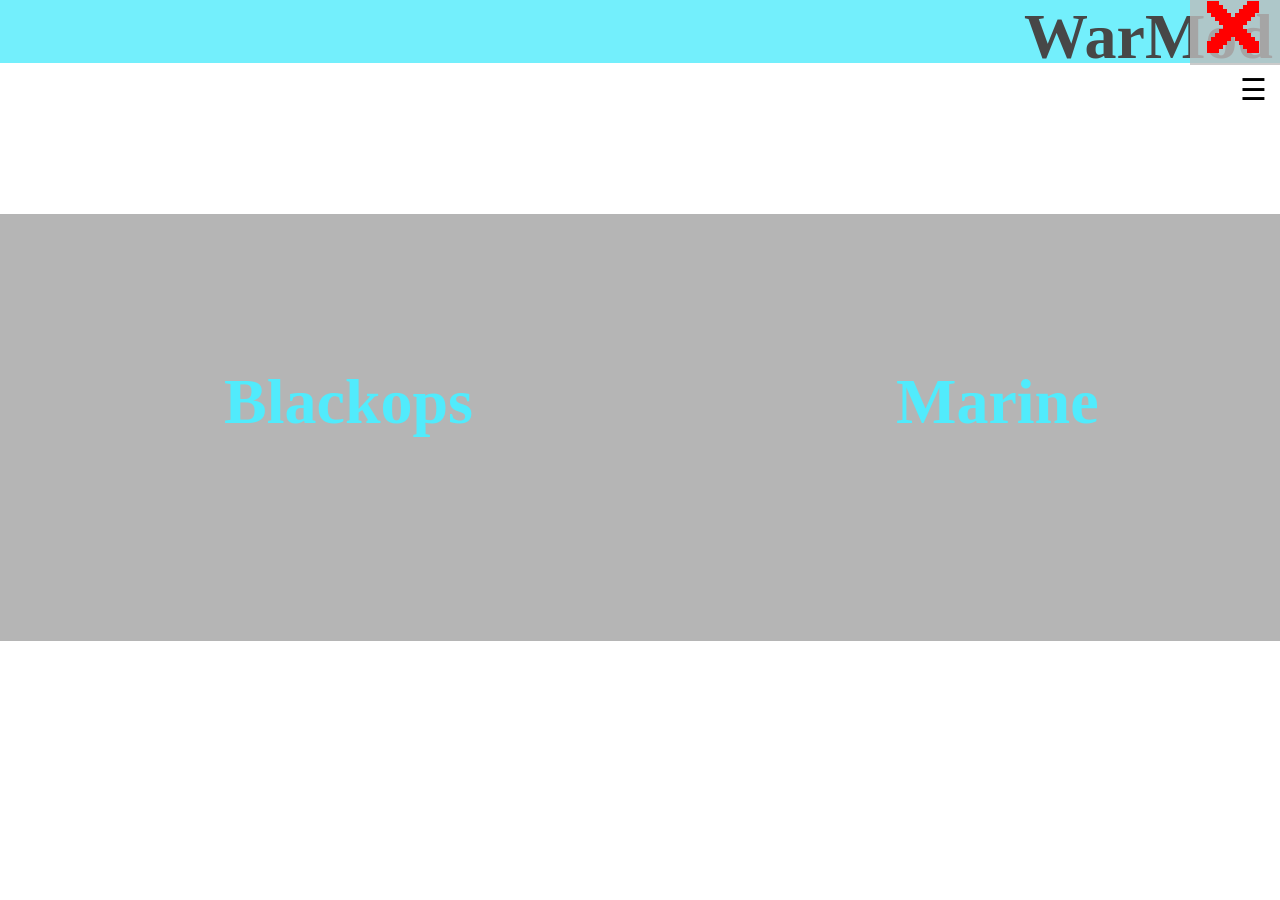
<file: WarMod/ui/index.html>
<!DOCTYPE html>
<html lang="en">
<head>
    <meta charset="UTF-8">
    <title>Document</title>
    <link rel="stylesheet" href="style.css">
</head>
<body>
    <article id="article">
        <header id="header">

        </header>
        <span id="closeNUIbtn" onclick="CloseNUI()">🞬</span>
        <span id="btn" onclick="openNav()">&#9776;</span>
        <div id="myNav" class="overlay">
            <a id="closebtn" onclick="closeNav()">🞬</a>
            <div class="playersContent">
                <h1>Players</h1>
                <div id="pll">
                    <h2 class="teamname" id="bo">Blackops</h2>
                    <div class="teamname" id="pllbo">
                        <h4 class="players">Commander</h4>
                        <h4 class="players">Group 1 Leader</h4>
                        <h4 class="players">Group 2 Leader</h4>
                        <h4 class="players">Group 3 Leader</h4>
                        <h4 class="players">Group 4 Leader</h4>
                        <h4 class="players">Group 5 Leader</h4>
                        <h4 class="players">Group 6 Leader</h4>
                        <h4 class="players">Group 7 Leader</h4>
                        <h4 class="players">Group 8 Leader</h4>
                        <h4 class="players">Group 9 Leader</h4>
                        <h4 class="players">Group 10 Leader</h4>
                    </div>
                    <h2 class="teamname" id="ma">Marine</h2>
                    <div class="teamname" id="pllma">
                        <h4 class="players">Commander</h4>
                        <h4 class="players">Group 1 Leader</h4>
                        <h4 class="players">Group 2 Leader</h4>
                        <h4 class="players">Group 3 Leader</h4>
                        <h4 class="players">Group 4 Leader</h4>
                        <h4 class="players">Group 5 Leader</h4>
                        <h4 class="players">Group 6 Leader</h4>
                        <h4 class="players">Group 7 Leader</h4>
                        <h4 class="players">Group 8 Leader</h4>
                        <h4 class="players">Group 9 Leader</h4>
                        <h4 class="players">Group 10 Leader</h4>
                    </div>
                </div>
                <div id="plr">
                    <div class="teamname" id="plrbo">
                        <h4 class="players" id="p0"></h4>
                        <h4 class="players" id="p1"></h4>
                        <h4 class="players" id="p2"></h4>
                        <h4 class="players" id="p3"></h4>
                        <h4 class="players" id="p4"></h4>
                        <h4 class="players" id="p5"></h4>
                        <h4 class="players" id="p6"></h4>
                        <h4 class="players" id="p7"></h4>
                        <h4 class="players" id="p8"></h4>
                        <h4 class="players" id="p9"></h4>
                        <h4 class="players" id="p10"></h4>
                    </div>
                    <div class="teamname" id="plrma">
                        <h4 class="players" id="p11"></h4>
                        <h4 class="players" id="p12"></h4>
                        <h4 class="players" id="p13"></h4>
                        <h4 class="players" id="p14"></h4>
                        <h4 class="players" id="p15"></h4>
                        <h4 class="players" id="p16"></h4>
                        <h4 class="players" id="p17"></h4>
                        <h4 class="players" id="p18"></h4>
                        <h4 class="players" id="p19"></h4>
                        <h4 class="players" id="p20"></h4>
                        <h4 class="players" id="p21"></h4>
                    </div>
                </div>
            </div>
          </div>
    </article>
    <script src="./ui.js"></script>
</body>
</html>
</file>
<file: WarMod/ui/style.css>
*{
    margin: 0;
}
body{
    display: block;
    position: absolute;
    width: 100%;
    height: 100%;
    left: 0%;
    top: 0%;
}
header{
    display: block;
    position: absolute;
    width: 100%;
    height: 7%;
    top: 0%;
    left: 0%;
    z-index: -1;
}
h1{
    font-size: 4em;
    color: #262525;
}
h2{
    font-size: 3em;
    color: #262525;
}
h3{
    font-size: 2em;
    color: #262525;
}
.players{
    text-align: left;
    font-size: 1.3em;
    color: #595959;
}
#btn{
    font-size: 30px;
    cursor: pointer;
    display: block;
    position: absolute;
    right: 1%;
    top: 8%;
    z-index: 1;
}
#closebtn{
    font-size: 4em;
    cursor: pointer;
    display: block;
    position: absolute;
    left: 1%;
    top: 0%;
    z-index: 1;
}
#closeNUIbtn{
    font-size: 4em;
    cursor: pointer;
    display: block;
    position: absolute;
    color: red;
    right: 0%;
    padding: 0 1% 0 1%;
    top: -1%;
    z-index: 1;
}
.overlay {
    height: 100%;
    width: 0;
    position: fixed;
    z-index: 1;
    top: 0;
    right: 0;
    background-color: rgb(0,0,0);
    background-color: rgba(0,0,0, 0.9);
    overflow-x: hidden;
    transition: 0.5s;
}
  
.playersContent {
    position: absolute;
    top: 0%;
    width: 100%;
    text-align: center;
    margin-top: 30px;
    cursor: pointer;
}
  
.overlay a {
    padding: 8px;
    text-decoration: none;
    font-size: 36px;
    color: #818181;
    display: block;
    transition: 0.3s;
}
  
.overlay a:hover, .overlay a:focus {
    color: #f1f1f1;
}
  
.overlay .closebtn {
    position: absolute;
    top: 20px;
    left: 45px;
    font-size: 60px;
}
  
.teamname{
    display: block;
    position: absolute;
}
#pllbo{
    top: 200%;
    left: 5%;
}
#pllma{
    top: 700%;
    left: 5%;
}
#plrbo{
    top: 200%;
    right: 5%;
}
#plrma{
    top: 700%;
    right: 5%;
}
#bo{
    left: 15%;
    top: 180;
}
#ma{
    left: 15%;
    top: 600%;
}
</file>
